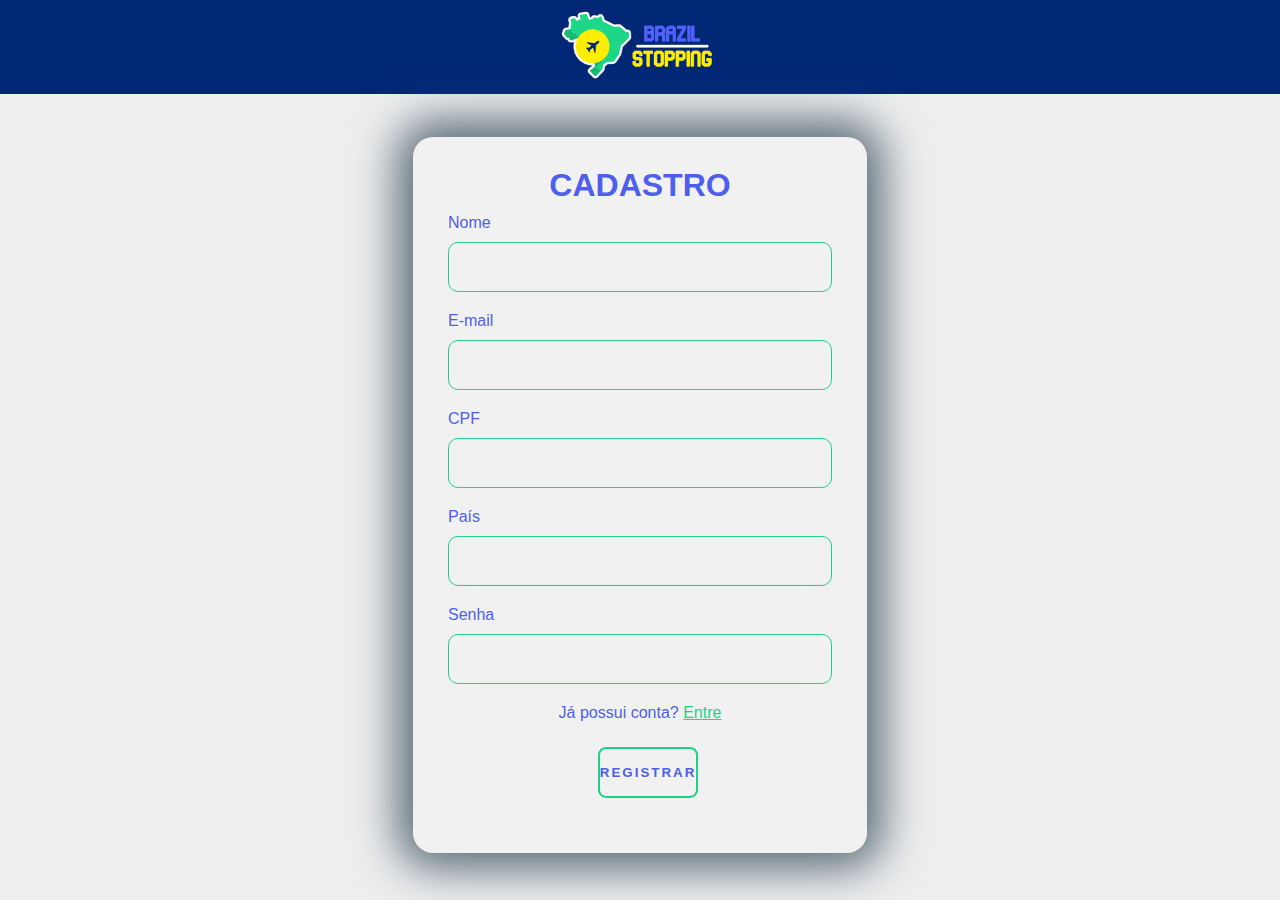
<file: cadastrar.html>
<!DOCTYPE html>
<html>
<head>
	<meta charset="utf-8">
	<meta name="viewport" content="width=device-width, initial-scale=1, shrink-to-fit=no">
	<meta http-equiv="X-UA-Compatible" content="IE=edge">
	<title>Agência de Viagens</title>
	<link rel="stylesheet" href="assets/styles/main.css">
    <link rel="stylesheet" href="./assets/styles/loginRegistro.css">
</head>
<body>
	
    <header class="cabecalho" style="justify-content: center;">
		<a href="./index.html"><img src="./assets/imgs/logo-footer.png" alt="" height="70px" style="margin: 10px 0;"></a>
		<div class="menu">
			<div id="menuHeader" class="d-flex justify-content-between">
			</div>
		</div>
	</header>
    
    <div class="mainlogin">
        <div class="rightlogin" style="transform: translateY(6%);">
            <div class="cardlogin">
                <h1>CADASTRO</h1>
                <div class="textfield">
                    <label for="nome">Nome</label>
                    <input type="text" name="nome"id="">
                </div>
                <div class="textfield">
                    <label for="email">E-mail</label>
                    <input type="email" name="email"id="">
                </div>
                <div class="textfield">
                    <label for="cpf">CPF</label>
                    <input type="number" name="cpf"id="">
                </div>
                <div class="textfield">
                    <label for="pais">País</label>
                    <input type="text" name="pais" id="">
                </div>
                <div class="textfield">
                    <label for="senha">Senha</label>
                    <input type="password" name="senha" id="">
                </div>
                <p style="color: #4E5FEB; margin-top: 10px;">Já possui conta? <a href="./entrar.html" style="color: #1DD189;">Entre</a></p>
                <a href="./entrar.html" style="display: flex; width: 35%; text-decoration: none;"><button class="btn-login">Registrar</button></a>
            </div>
        </div>
    </div>
</body>
</html>
</file>
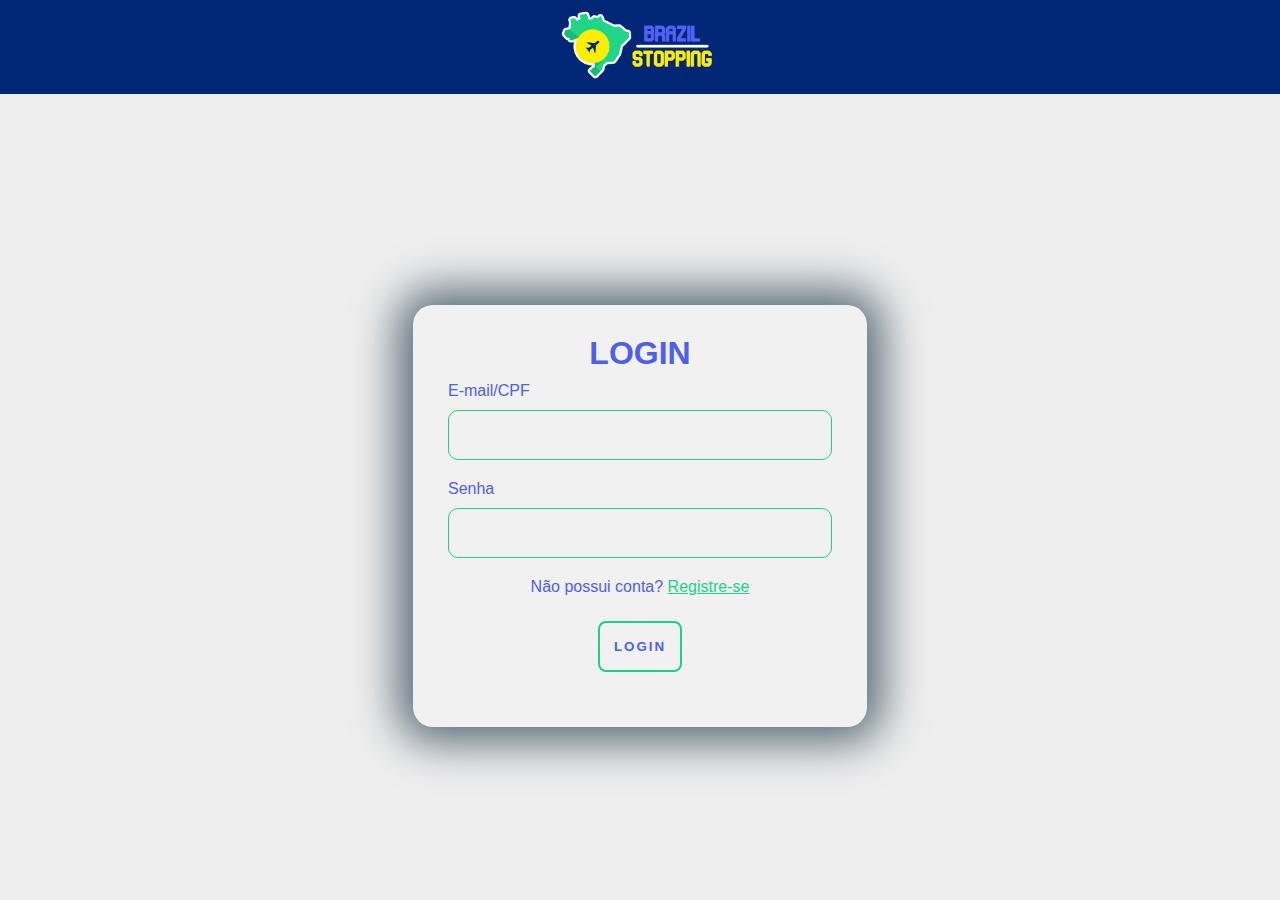
<file: entrar.html>
<!DOCTYPE html>
<html>
<head>
	<meta charset="utf-8">
	<meta name="viewport" content="width=device-width, initial-scale=1, shrink-to-fit=no">
	<meta http-equiv="X-UA-Compatible" content="IE=edge">
	<title>Agência de Viagens</title>
	<link rel="stylesheet" href="assets/styles/main.css">
    <link rel="stylesheet" href="./assets/styles/loginRegistro.css">
</head>
<body>
	
    <header class="cabecalho" style="justify-content: center;">
		<a href="./index.html"><img src="./assets/imgs/logo-footer.png" alt="" height="70px" style="margin: 10px 0;"></a>
		<div class="menu">
			<div id="menuHeader" class="d-flex justify-content-between">
			</div>
		</div>
	</header>
    
    <div class="mainlogin">
        <div class="rightlogin">
            <div class="cardlogin">
                <h1>LOGIN</h1>
                <div class="textfield">
                    <label for="usuario">E-mail/CPF</label>
                    <input type="text" name="usuario"id="">
                </div>
                <div class="textfield">
                    <label for="usuario">Senha</label>
                    <input type="password" name="usuario" id="">
                </div>
                <p style="color: #4E5FEB; margin-top: 10px;">Não possui conta? <a href="./cadastrar.html" style="color: #1DD189;">Registre-se</a></p>
                <a href="./index.html" style="display: flex; width: 35%; text-decoration: none;"><button class="btn-login">Login</button></a>
            </div>
        </div>
    </div>
</body>
</html>
</file>
<file: assets/styles/main.css>
@import url('https://fonts.googleapis.com/css?family=Open+Sans&display=swap');

body {
	background:#EEEEEE !important;
}
* {
	font-family: "Open Sans"; 
}

/* Seção de Estilos Padrão */
.menu>.col:nth-child(1), .menu>.col img {
	color: black;
	cursor:pointer;
	font-weight: 600;
}
.menu>.col:nth-child(1):hover{
	color:#E7816A;
}

.buttonMore {
	font-size:12px;
	color:#333;
	background:#ddd;
	border-radius:13px;
	padding:5px 7px;
	text-align:center;
	cursor:pointer;
}


#menu {
	margin-left: 7.2%;
	margin-right: 7.2%;
}

#min {
    /* height: 15.5vh; */
    height: 74vh;
    width: 20px;
}

#form {
	display: flex;
}

#box-corpo {
	display: flex;
	justify-content: center;
	align-items: center;
}

#titulo {
	margin-bottom: 38px;
	display: flex;
	justify-content: center;
}

#send {
	display: flex;
	justify-content: center;
	margin-bottom: 38px;
}

.titleSection {
	font-size:21px;
	color:#E7816A;
}
.subtitleSection {
	font-size:13px;
	color:#ccc;
}
.sectionHead {
	height: 350px;
	margin-bottom:50px; 
	animation: mudarBackground 20s infinite; 
}

/* Seção de Pesquisa */
#consultaPacotes {
	height: calc(100% - 45px);
}
#consultaPacotes .formPesquisa {
	background:white;
	border-radius:40px;
	padding:0px 0px 0px 45px;
	min-width:50%;
	max-width: 65%;
	box-shadow: 0px 5px 16px 0px rgba(0,0,0, 0.3);
}

#consultaPacotes .submitReserva {
    background: #E8816A;
    padding: 20px 40px;
	border-radius: 35px;
	cursor:pointer;
	color:white;
	border:0;
}
#consultaPacotes .submitReserva:hover {
	background:black;
}

.formPesquisa input[type='text'] {
	border:0px;
	font-size:16px;
	color:#878787;
	width: 100%;
	cursor:pointer;
}
.formPesquisa input[type='text']:focus {
	outline:none;
}

.formPesquisa label {
	margin-bottom: 0 !important;
	font-size:12px;
	cursor:pointer;
}

/* Seção de Itens de Acomodações */
.acomodacoesItem {
	margin-left:10px;
	min-width: 200px;
	margin-top:50px;
	max-width: 220px;
	display: table;	
}

.acomodacoesItem:nth-child(first) {
	margin-left:0;
}
.acomodacoesItem:nth-child(last){
	margin-right: 0;
}
.itemHead {
	margin-bottom:10px;
}
.itemBody {
	height: 270px;
	width:100%;
	min-width: 200px;
	background-size: 100% 100% !important;
    background-position-y: center !important;
}

.itemBottom {
	margin-top:10px;
}
.acomodacoesItem .itemTitle {
	font-size:14px;
	color:#4a4a4a;
}
.vlDiaria {
	font-size:14px;
	color:#5755FF;
	font-weight: 600;
}
.vlDiariaLabel {
	font-size:11px;
}


.contentInsta {
	border-bottom:3px solid pink;
	padding-top:10px;
	width: 100%;
	margin-bottom:20px;
}

.menuVertical {
	background:rgba(0,0,0, 0.3);
	position:fixed;
	z-index: 20;
	top:0;
	left:0;
	width:100%;
	height:100%;
	display: none;
}

.menuVertical ul.menu-list {
	position: fixed;
	top: 70px;
	right: 0px;
	list-style: none;
	background:#000;
	padding:20px 40px 20px 25px;
	border-radius: 10px 0px 0px 10px;
	height: 80vh;
	width:250px;
}

.menuVertical ul.menu-list li {
	padding:10px;
}

.menuVertical ul.menu-list li a{
	padding-top:10px;
	font-size:14px;
	color:white;
}

.menuVertical ul.menu-list li a:hover {
	color:orangered;
	text-decoration: none;
}
.menuCancel {
	display:none;
	top: 16px;
	z-index: 30;
	right: 40px;
	position: fixed;
}

.paginaCompra .detalhes {
	color:#757575;
}

.footer {
	margin-top:40px;
}

.footer .links a{
	font-size:16px;
	color:#006DD9;
	margin-right: 40px;
}
.footer .links a:hover {
	text-decoration: none;
	color:#E7816A;
}

/* Seção de Animações */
@keyframes mudarBackground {
	0% {
		background: url("../imgs/EXEMPLO2.png");
		background-size: cover;
		background-position: center;
		background-repeat: no-repeat;
	}
	20% {
		background: url("../imgs/EXEMPLO2.png");
		background-size: cover;
		background-position: center;
		background-repeat: no-repeat;
	}
	30% {
		background: url("../imgs/EXEMPLO2.png");
		background-size: cover;
		background-position: center;
		background-repeat: no-repeat;
	}

	40% {
		background: url("../imgs/EXEMPLO3.png");
		background-size: cover;
		background-position: center;
		background-repeat: no-repeat;
	}
	50% {
		background: url("../imgs/EXEMPLO3.png");
		background-size: cover;
		background-position: center;
		background-repeat: no-repeat;
	}

	60% {
		background: url("../imgs/EXEMPLO3.png");
		background-size: cover;
		background-position: center;
		background-repeat: no-repeat;
	}

	70% {
		background: url("../imgs/EXEMPLO4.png");
		background-size: cover;
		background-position: center;
		background-repeat: no-repeat;
	}
	80% {
		background: url("../imgs/EXEMPLO4.png");
		background-size: cover;
		background-position: center;
		background-repeat: no-repeat;
	}

	90% {
		background: url("../imgs/EXEMPLO4.png");
		background-size:cover;
		background-position: center;
		background-repeat: no-repeat;
	}

	100% {
		background: url("../imgs/EXEMPLO4.png");
		background-size: cover;
		background-position: center;
		background-repeat: no-repeat;
	}
}

footer .top {
	height: 337px;
	background: #050938;
	display: flex;
	color: #fff;
	justify-content: space-around;
	padding-top: 3%;
	flex-wrap: wrap;
}

footer .top h2 {
	font-weight: bold;
}

.explore, .about, .support, .information {
	width: 300px;
}

footer .baixo {
	height: 134px;
	background: #0F1449;
	display: flex;
	justify-content: space-between;
	align-items: center;
	padding: 0 3%;
}

footer .baixo .redes {
	width: 300px;
	display: flex;
	justify-content: space-around;
}

.videos {
	padding-bottom: 7%;
}

.cabecalho {
	display: flex;
	justify-content: space-between;
	align-items: center;
	padding: 0 7%;
	background-color: #002776;
	color: #fff;
}

#menuHeader {
	padding: 0;
	margin: 0;
}
</file>
<file: assets/styles/loginRegistro.css>
* {
    margin: 0;
    padding: 0;
    font-family: Arial, Helvetica, sans-serif;
    color: #576975;
}

body {
    background: #f1f1f1;
    height: 100vh;
}

.mainlogin {
    display: flex;
    justify-content: center;
    align-items: center;
}

/* box-shadow: 0px 0px 25px 0px rgba(0,0,0,0.75); */

.leftlogin h1 {
    color: #4E5FEB;
    font-size: 5vh;
}

.rightlogin {
    transform: translateY(50%);
    width: 50vw;
    display: flex;
    justify-content: center;
    align-items: center;
}

.cardlogin {
    width: 60%;
    display: flex;
    justify-content: center;
    align-items: center;
    flex-direction: column;
    padding: 30px 35px;
    background: #f1f1f1;
    border-radius: 20px;
    box-shadow: 0px 0px 45px 15px #576975;
}

.cardlogin h1 {
    color: #4E5FEB;
    font-weight: 800;
    margin: 0;
}

.textfield {
    width: 100%;
    display: flex;
    flex-direction: column;
    align-items: flex-start;
    justify-content: center;
    margin: 10px 0;
}

.textfield input,
.textfield select {
    width: 100%;
    border: 1px solid #1DD189;
    border-radius: 10px;
    padding: 15px;
    background: #f1f1f1;
    color: #4E5FEB;
    font-size: 12pt;
    box-shadow: 0px 5px 20px #f1f1f1;
    outline: none;
    box-sizing: border-box;
}

.textfield label {
    color: #4E5FEB;
    margin-bottom: 10px;
}

.textfield input::placeholder {
    color: #576975;
}

.btn-login {
    width: 100%;
    padding: 16px 0px;
    margin: 25px;
    border: 2px solid #1DD189;
    border-radius: 8px;
    outline: none;
    text-transform: uppercase;
    font-weight: 800;
    letter-spacing: 2px;
    color: #4E5FEB;
    background: transparent;
    cursor: pointer;
    box-shadow: 0px 10px 40px -12px #f1f1f1;

}

.left-login-image {
    width: 450px;
    height: 450px;
}

@media only screen and (max-width:900px) {
    .cardlogin {
        width: 85%;
    }

    .leftlogin h1 {
        color: #77ffc0;
        font-size: 4vh;
    }


}

@media only screen and (max-width:820px) {
    .mainlogin {
        display: flex;
        flex-direction: column;
    }

    .leftlogin h1 {
        color: #77ffc0;
        display: none;
    }

    .leftlogin {
        width: 100%;
        height: auto;
    }

    .rightlogin {
        width: 100%;
        height: auto;
    }

    .left-login-image {
        width: 50vh;
    }

    .cardlogin {
        width: 90%;
        margin: 15px;
    }

}



@media only screen and (max-width:600px) {
    .mainlogin {
        display: flex;
        flex-direction: column;
    }

    .leftlogin h1 {
        color: #77ffc0;
        display: none;
    }

    .leftlogin {
        width: 100%;
        height: auto;
    }

    .rightlogin {
        width: 100%;
        height: auto;
    }

    .left-login-image {
        width: 50vh;
    }

    .cardlogin {
        width: 90%;
        margin: 15px;
    }

}
</file>
